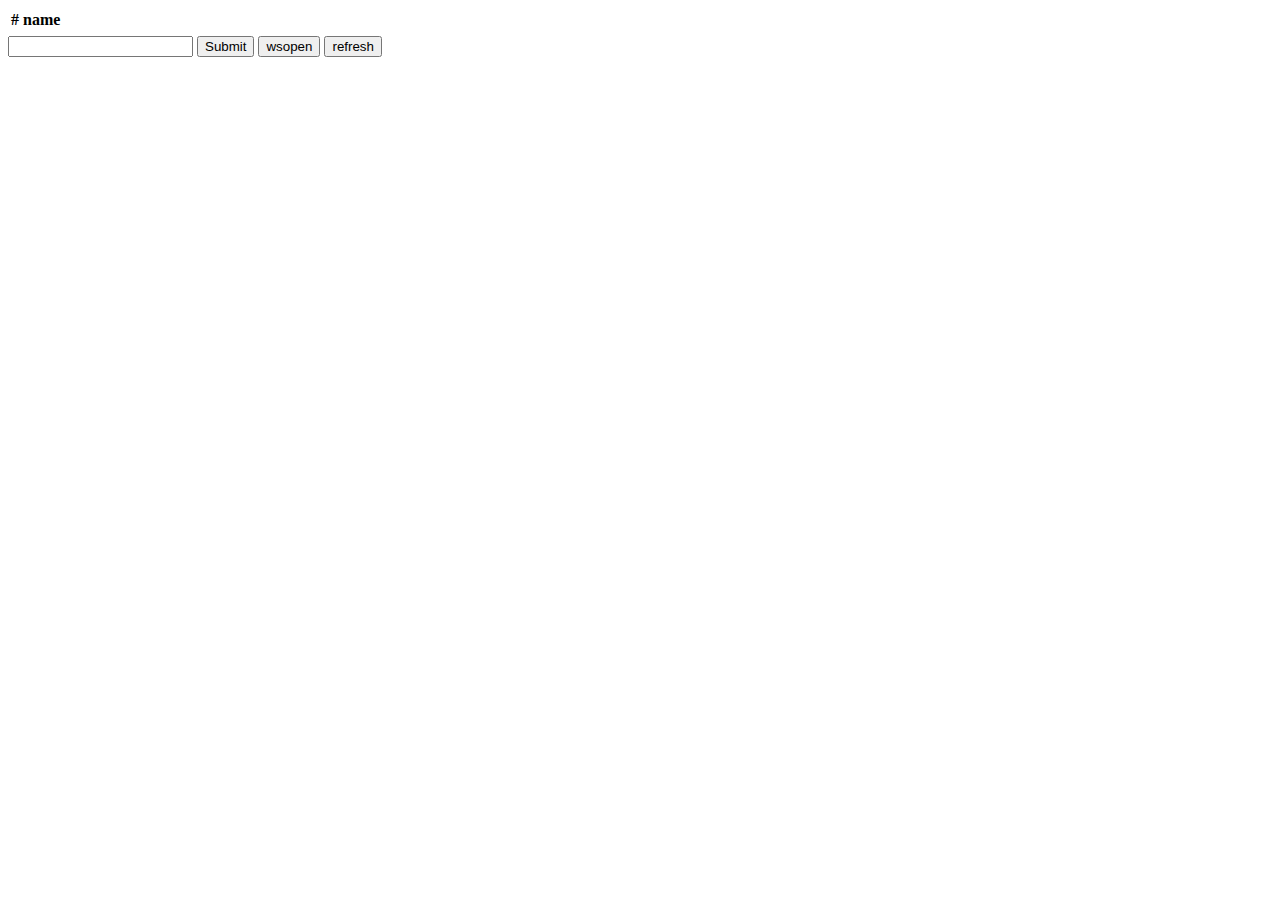
<file: src/main/resources/templates/hello.html>
<!DOCTYPE html>
<html lang="en" xmlns:th="http://www.thymeleaf.org">

<head>
    <meta charset="UTF-8">
    <title>Title</title>
    <script src="https://code.jquery.com/jquery-3.6.0.min.js" integrity="sha256-/xUj+3OJU5yExlq6GSYGSHk7tPXikynS7ogEvDej/m4=" crossorigin="anonymous"></script>
    <script type = "text/javascript">

        function refresh(){
            $.ajax({
                type: "GET",
                url: "/refresh-price",
                success: function(result){
                    // alert(result);
                },
                error: function(){
                    alert("error!");
                }
            });
        }


        function update(){

            $.ajax({
                type: "POST",
                dataType: "json",
                url: "/update-name",
                data: $('#ff').serialize(),
                success: function(result){
                    // alert(result);
                    $('#t1').load('hello-refresh');
                },
                error: function(){
                    alert("error!");
                }
            });


            // $.ajax({
            //     type: "GET",
            //     // dataType: "json",
            //     url: "/hello-refresh",
            //     // data: $('#ff').serialize(),
            //     success: function(result){
            //         // alert(result);
            //         $('#t1').html(result);
            //     },
            //     error: function(){
            //         alert("error!");
            //     }
            // });

        }

        function WebSocketMessage() {

            if ("WebSocket" in window) {

                // 打开一个 web socket
                var ws = new WebSocket("ws://localhost:1111/websocket");
                var this_self = this;
                ws.onopen = function () {

                    // Web Socket 已连接上，使用 send() 方法发送数据
                    // ws.send("发送数据");
                };

                ws.onmessage = function (evt) {

                    var received_msg = evt.data;
                    //接收服务端的新的报修消息，我后端默认返回的是json
                    console.log(received_msg);
                    $('#t1').load('hello-refresh');



                };

                ws.onclose = function () {

                    // 关闭 websocket
                    console.log("连接已关闭")

                };


            } else {

                // 浏览器不支持 WebSocket
                alert("您的浏览器不支持 WebSocket!");
            }
        }


    </script>
</head>
<body>
<form id = "ff" onsubmit="return false" action="##" method="post">
<div th:fragment="t1" id="t1">

    <table>
        <thead>
            <tr>
                <th>#</th>
                <th>name</th>
            </tr>

        </thead>
        <tbody>
            <tr th:each="demo:${demos}">
                <td th:text = "${demo.id}"></td>
                <td th:text = "${demo.name}"></td>
            </tr>
        </tbody>
    </table>

</div>
<div>
    <input type = "text" id = "i1" name="i11"/>
    <input type = "submit" id = "s1" onclick="update()" />
    <input type="button" id = "wsopen" value="wsopen" onclick="WebSocketMessage()"/>
    <input type = "button" id = "refresh-price" value="refresh" onclick="refresh()"/>
</div>
</form>
</body>
</html>
</file>
